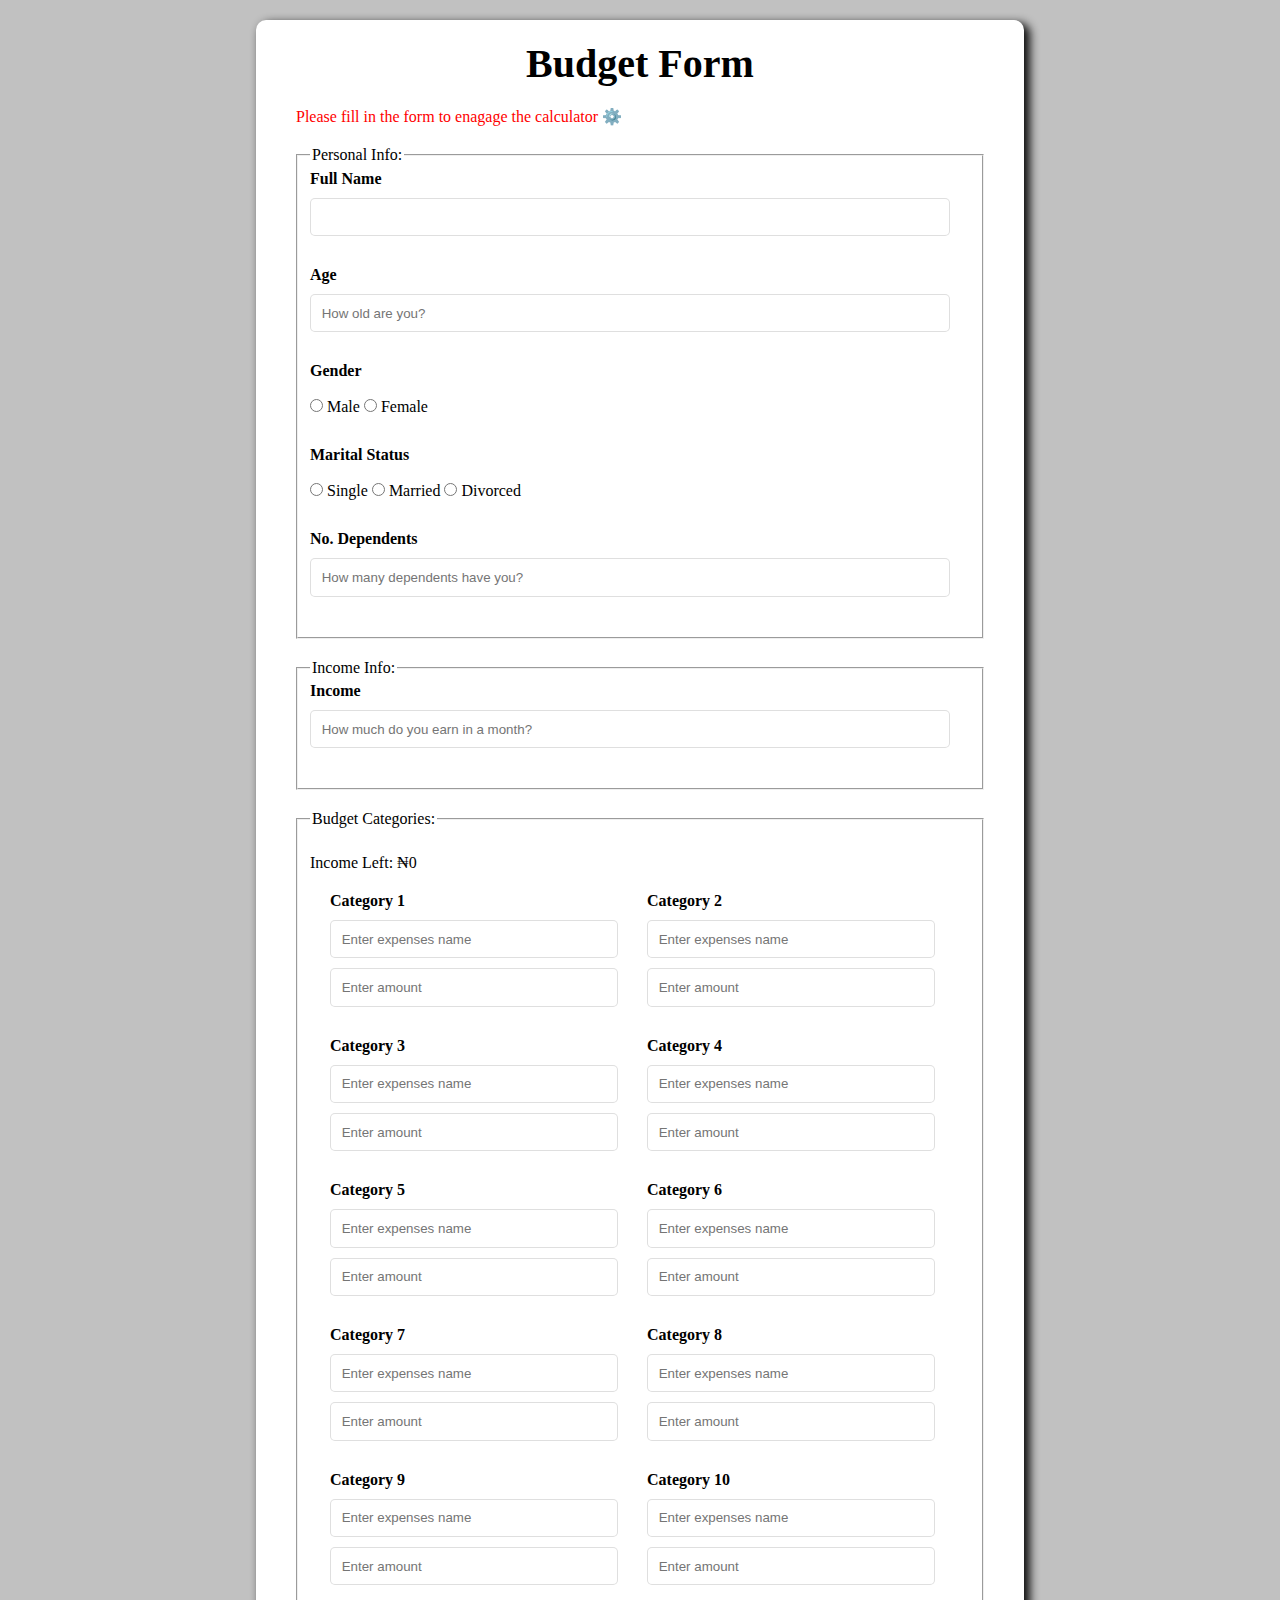
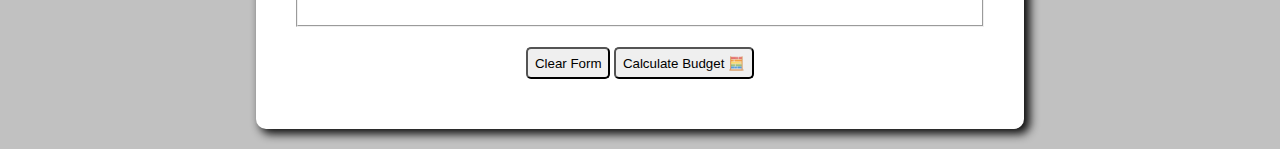
<file: index.html>
<!DOCTYPE html>
<html lang="en">
<head>
    <meta charset="UTF-8">
    <meta http-equiv="X-UA-Compatible" content="IE=edge">
    <meta name="viewport" content="width=device-width, initial-scale=1.0">
    <title> Uche Madukwe Budget Calculator </title>
    <link rel="stylesheet" href="css/style.css">
</head>
<body>
    <div class="wrapper">
        <div class="text-center fnt-40 fnt-bold"> Budget Form </div>
        <p class="danger"> Please fill in the form to enagage the calculator ⚙️</p>

        <!-- <form id="form" @submit="return onSubmit(event)"> -->
        <form id="form">

            <!-- Personal Info -->
            <fieldset>
                <legend>  Personal Info:</legend>
                <div class="form-group">
                    <label for="name"> Full Name </label>
                    <input id="name" type="text" required />
                </div>
                <div class="form-group">
                    <label for="age"> Age </label>
                    <input id="age" type="number" placeholder="How old are you?" required />
                </div>
                <div class="form-group">
                    <label for="gender"> Gender </label> 
                    <br><br>
                    <input id="gender" name="gender" value="male" type="radio"  required /> Male
                    <input id="gender" name="gender" value="female" type="radio"  required /> Female
                </div>
                <div class="form-group">
                    <label for="status"> Marital Status </label>
                    <br><br>
                    <input id="status" name="status" value="single" type="radio"  required /> Single
                    <input id="status" name="status" value="married" type="radio"  required /> Married
                    <input id="status" name="status" value="divorced" type="radio"  required /> Divorced
                </div>
                <div class="form-group">
                    <label for="dependents"> No. Dependents </label>
                    <input id="dependents" type="number" placeholder="How many dependents have you?" required />
                </div>
            </fieldset>

            <!-- Income Info -->
            <fieldset>
                <legend>  Income Info:</legend>
                <div class="form-group">
                    <label for="income"> Income </label>
                    <input id="income" type="number" placeholder="How much do you earn in a month?" required onblur="revealIncome(this.value)" />
                </div>
            </fieldset>

            <!-- Categories Info-->
            <fieldset class="budget-categories">
                <legend>  Budget Categories:</legend>
                <p>
                    Income Left:
                    &#8358;<span id="incomeLeft">0</span>
                </p>
                <div class="form-group">
                    <label for="cat1"> Category 1 </label>
                    <input id="cat1" type="text" placeholder="Enter expenses name" required />
                    <input id="cat1Value" class="catVal" type="number" placeholder="Enter amount" required onblur="calcIncomeBal(this.value)" />
                </div>
               <div class="form-group">
                    <label for="cat2"> Category 2 </label>
                    <input id="cat2" type="text" placeholder="Enter expenses name" required />
                    <input id="cat2Value" class="catVal" type="number" placeholder="Enter amount" required onblur="calcIncomeBal(this.value)" />
                </div>
                <div class="form-group">
                    <label for="cat3"> Category 3 </label>
                    <input id="cat3" type="text" placeholder="Enter expenses name" required />
                    <input id="cat3Value" class="catVal" type="number" placeholder="Enter amount" required onblur="calcIncomeBal(this.value)" />
                </div>
                <div class="form-group">
                    <label for="cat4"> Category 4 </label>
                    <input id="cat4" type="text" placeholder="Enter expenses name" required />
                    <input id="cat4Value" class="catVal" type="number" placeholder="Enter amount" required onblur="calcIncomeBal(this.value)" />
                </div>
                <div class="form-group">
                    <label for="cat5"> Category 5 </label>
                    <input id="cat5" type="text" placeholder="Enter expenses name" required />
                    <input id="cat5Value" class="catVal" type="number" placeholder="Enter amount" required onblur="calcIncomeBal(this.value)" />
                </div>
                <div class="form-group">
                    <label for="cat6"> Category 6 </label>
                    <input id="cat6" type="text" placeholder="Enter expenses name" required />
                    <input id="cat6Value" class="catVal" type="number" placeholder="Enter amount" required onblur="calcIncomeBal(this.value)" />
                </div>
                <div class="form-group">
                    <label for="cat7"> Category 7 </label>
                    <input id="cat7" type="text" placeholder="Enter expenses name" required />
                    <input id="cat7Value" class="catVal" type="number" placeholder="Enter amount" required onblur="calcIncomeBal(this.value)" />
                </div>
                <div class="form-group">
                    <label for="cat8"> Category 8 </label>
                    <input id="cat8" type="text" placeholder="Enter expenses name" required />
                    <input id="cat8Value" class="catVal" type="number" placeholder="Enter amount" required onblur="calcIncomeBal(this.value)" />
                </div>
                <div class="form-group">
                    <label for="cat9"> Category 9 </label>
                    <input id="cat9" type="text" placeholder="Enter expenses name" required />
                    <input id="cat9Value" class="catVal" type="number" placeholder="Enter amount" required onblur="calcIncomeBal(this.value)" />
                </div>
                <div class="form-group">
                    <label for="cat10"> Category 10 </label>
                    <input id="cat10" type="text" placeholder="Enter expenses name" required />
                    <input id="cat10Value" class="catVal" type="number" placeholder="Enter amount" required onblur="calcIncomeBal(this.value)" />
                </div>
            </fieldset>

            <div class="form-group text-center">
                <button type="reset"> Clear Form </button>
                <button type="submit"> Calculate Budget 🧮 </button>
            </div>
        </form>
    </div>

    <!-- Modal -->
    <div class="modal" id="modal">
        <div class="card">
            <div class="header"> Budget Details </div>
            <div class="content">

                <div class="row">
                    <div class="col form-value">
                        <i id="modal_name"></i>
                        <div> Full Name </div>
                    </div>
                    <div class="col form-value">
                        <i id="modal_age"></i>
                        <div> Age </div>
                    </div>
                    <div class="col form-value">
                        <i id="modal_gender"></i>
                        <div> Gender </div>
                    </div>
                    <div class="col form-value">
                        <i id="modal_status"></i>
                        <div> Marital Status </div>
                    </div>
                    <div class="col form-value">
                        <i id="modal_dependents"></i>
                        <div> Number of Dependents </div>
                    </div>
                    <div class="col form-value">
                        &#8358;<i id="modal_income"></i>
                        <div> Income </div>
                    </div>
                </div>

                <div class="row">
                    <!-- Categories Section -->
                    <div class="col form-value">
                        &#8358; <i id="modal_cat1Value"></i>
                        (<b id="modal_cat1Percentage"></b>%)
                        <div id="modal_cat1"></div>
                    </div>
                    <div class="col form-value">
                        &#8358; <i id="modal_cat2Value"></i>
                        (<b id="modal_cat2Percentage"></b>%)
                        <div id="modal_cat2"></div>
                    </div>
                    <div class="col form-value">
                        &#8358; <i id="modal_cat3Value"></i>
                        (<b id="modal_cat3Percentage"></b>%)
                        <div id="modal_cat3"></div>
                    </div>
                    <div class="col form-value">
                        &#8358; <i id="modal_cat4Value"></i>
                        (<b id="modal_cat4Percentage"></b>%)
                        <div id="modal_cat4"></div>
                    </div>
                    <div class="col form-value">
                        &#8358; <i id="modal_cat5Value"></i>
                        (<b id="modal_cat5Percentage"></b>%)
                        <div id="modal_cat5"></div>
                    </div>
                    <div class="col form-value">
                        &#8358; <i id="modal_cat6Value"></i>
                        (<b id="modal_cat6Percentage"></b>%)
                        <div id="modal_cat6"></div>
                    </div>
                </div>
                
                <div class="row">
                    <div class="col form-value">
                        &#8358; <i id="modal_cat7Value"></i>
                        (<b id="modal_cat7Percentage"></b>%)
                        <div id="modal_cat7"></div>
                    </div>
                    <div class="col form-value">
                        &#8358; <i id="modal_cat8Value"></i>
                        (<b id="modal_cat8Percentage"></b>%)
                        <div id="modal_cat8"></div>
                    </div>
                    <div class="col form-value">
                        &#8358; <i id="modal_cat9Value"></i>
                        (<b id="modal_cat9Percentage"></b>%)
                        <div id="modal_cat9"></div>
                    </div>
                    <div class="col form-value">
                        &#8358; <i id="modal_cat10Value"></i>
                        (<b id="modal_cat10Percentage"></b>%)
                        <div id="modal_cat10"></div>
                    </div>
                </div>
            </div>
            <div class="action-btn text-right">
                <button id="closeModal"> Close </button>
            </div>
        </div>
    </div>
</body>
<script src="js/app.js"></script>
</html>
</file>
<file: css/style.css>
*{
  margin: 0;
  box-sizing: border-box;
}

body {
  background-color: rgba(0, 0, 0, 0.243);
}

.wrapper{
  width: 60%;
  margin: 20px auto;
  padding: 20px 40px;
  border-radius: 10px;
  box-shadow: 5px 4px 10px 1px rgb(14, 14, 14);
  background-color: white;
}

.text-center{
  text-align: center;
}
.text-right{
  text-align: right;
}

/* Fonts */
.fnt-12{
  font-size: 12px;
}
.fnt-14{
  font-size: 14px;
}
.fnt-16{
  font-size: 16px;
}
.fnt-18{
  font-size: 18px;
}
.fnt-20{
  font-size: 20px;
}
.fnt-40{
  font-size: 40px;
}

.fnt-bold{
  font-weight: bold;
}


/* Colors */
.danger{
  color: red;
}
.warning {
  color: orange;
}
.success {
  color: green;
}

p {
  margin: 20px 0px;
}

form{

  box-sizing: border-box;
}
fieldset {
  margin: 20px 0px;
  box-sizing: border-box;
}

fieldset.budget-categories .form-group{
  width: 45%;
  float: left;
  margin-left: 20px;
}


.form-group{
  width: 100%;
  box-sizing: border-box;
  margin-bottom: 30px;
}

.form-group label {
 font-weight: bold;
 font-size: 16px;
}



.form-group input[type="text"],
.form-group input[type="number"] {
  width: 97%;
  padding: 0.8em;
  border: 1px solid rgba(128, 128, 128, 0.252);
  margin-top: 10px;
  border-radius: 5px;
}
.form-group input[type="text"]:active {
  border: 1px solid grey;
}

button {
  padding: 0.5em;
  border-radius: 5px;
}


/* Budget Modal */

.modal {
  top: 0;
  display: none;
  z-index: 2;
  width: 100vw;
  height: 100vh;
  position: fixed;
  background-color: rgba(0, 0, 0, 0.22);
}

.modal.open{
  display: block;
}

.modal .card {
  top: 50%;
  left: 50%;
  width: 50%;
  padding: 30px;
  position: absolute;
  border-radius: 10px;
  background-color: white;
  transform: translate(-50%, -50%);
}

.modal .card .header{
  font-size: 40px;
  padding: 20px 0;
  font-weight: bold;
  text-align: center;
  border-bottom: 1px solid rgba(33, 182, 33, 0.476);
}
.modal .card .content{
  padding: 20px 0;
}
.modal .card .content .row{
  padding: 20px 0;
  display: flex;
  flex-wrap: wrap;
  justify-content: space-between;
}
.modal .card .content .row:after{
  content: "";
  display: table;
  clear: both;
}
.modal .card .content .row .col{
  text-align: center;
  padding: 5px 10px;
  border-radius: 5px;
}
.modal .card .content .row .col b{
  color: green;
}

.modal .card .action-btn{
  margin: 20px 0px 10px 0px;
}

.modal .card .action-btn button{
  padding: 10px 30px;
  background-color: rgba(242, 37, 37, 0.839);
  color: white;
  border-radius: 25px;
  border: none;
}
</file>
